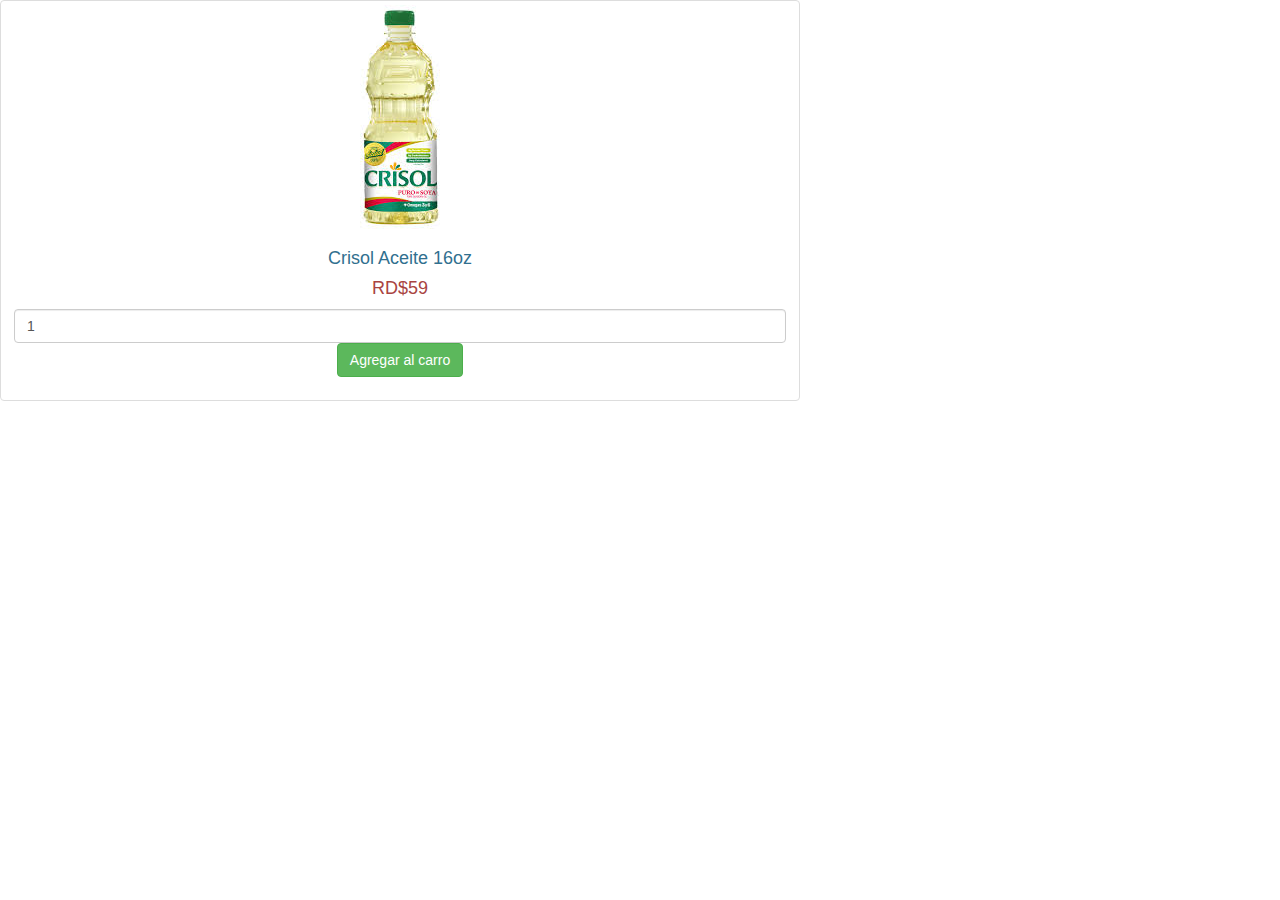
<file: index.html>
<!DOCTYPE html>
<html>
<head>
<title>Tutorial | Carro de Compra Simple con PHP y MySQL</title>
<link rel="stylesheet" href="https://maxcdn.bootstrapcdn.com/bootstrap/3.3.6/css/bootstrap.min.css" /> 
<script src="https://maxcdn.bootstrapcdn.com/bootstrap/3.3.6/js/bootstrap.min.js"></script>
</head>
<body>
<div class="contenedor_productos" style="width:800px;">

    <div class="tarjeta_producto">
        <form method="post" action="">
            <div class="thumbnail">
                <img src="./src/imagenes/productos/Aceites/Crisol16oz.jpg" />
                <div class="caption">
                    <h4 class="text-info text-center">Crisol Aceite 16oz</h4>
                    <h4 class="text-danger text-center">RD$59</h4>
                    <input type="text" name="quantity" class="form-control" value="1" />
                    <p class='text-center'>
                    <input type="submit" name="add_to_cart" class="btn btn-success " value="Agregar al carro" /></p>
                    
                    <input type="hidden" name="hidden_name" value="nombre" />
                    <input type="hidden" name="hidden_price" value="precio" />
                </div>
            </div>
        </form>
    </div>
</div>
</body>
</html>
</file>
